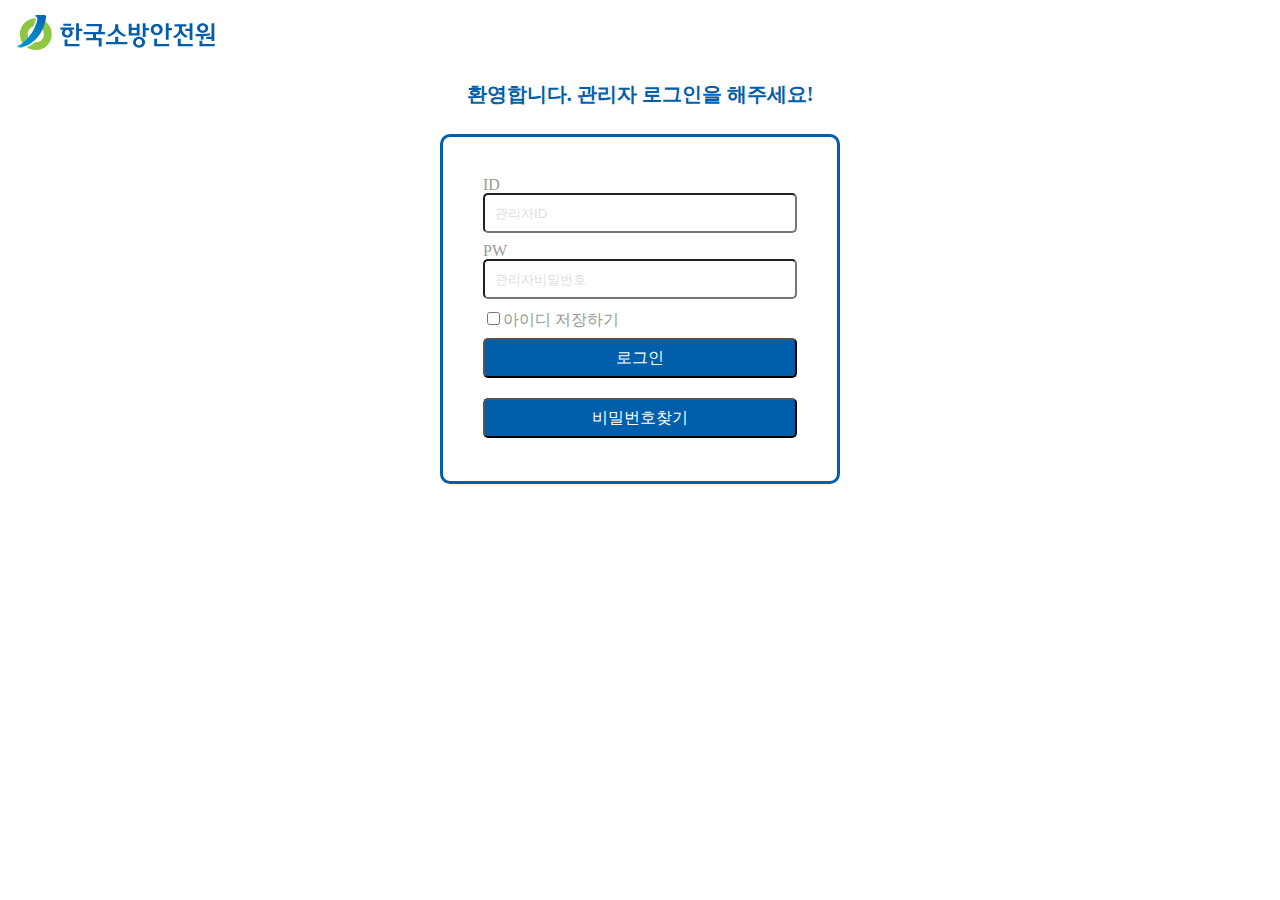
<file: index.html>
<!DOCTYPE html>
<html lang="kr">
<head>
    <meta charset="UTF-8">
    <meta name="viewport" content="width=device-width, initial-scale=1.0">
    <link rel="stylesheet" href="./style.css">
    <title>LoginAdmin</title>
</head>
<body>
    <div class="mainLogo">
        <a href="#"><img src="./src/Logo_kfsi.svg"></a>
    </div>

    <div class="guideMsg">
        <span>환영합니다. 관리자 로그인을 해주세요!</span>
    </div>

    <form method="post" action="#" class="loginForm">
        <label for="text">ID</label>
        <input type="text" name="userID" placeholder="관리자ID">
        <label for="password">PW</label>
        <input type="password" name="userPwd" placeholder="관리자비밀번호">
        <label for="remeber-check">
            <input type="checkbox" id="remember-check">아이디 저장하기
        </label>
        <input type="submit" value="로그인">
        <input type="submit" value="비밀번호찾기">
    </form>

    <script src="./app.js"></script>
</body>
</html>
</file>
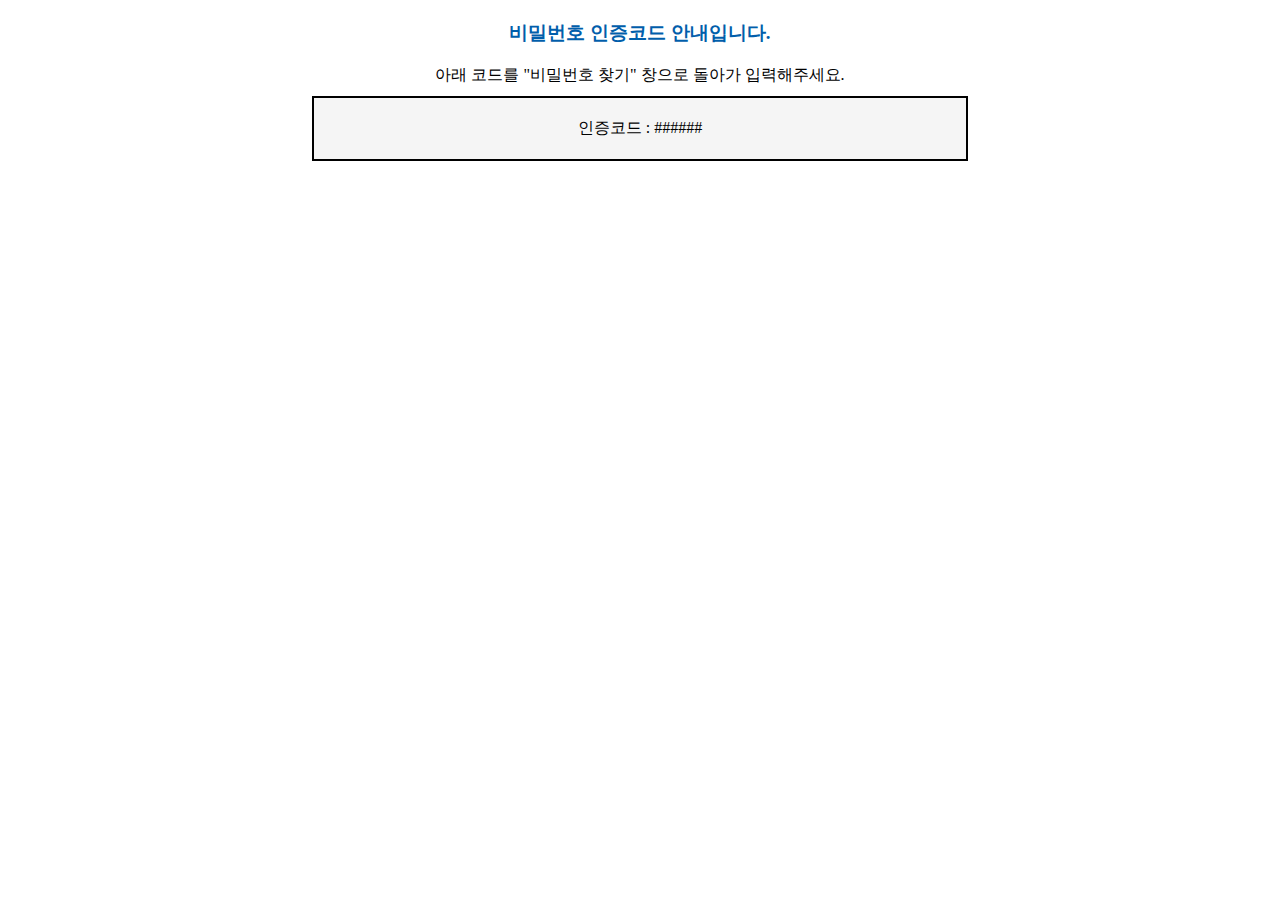
<file: verifyEmailForm.html>
<!DOCTYPE html>
<html lang="kr">
<head>
    <meta charset="UTF-8">
    <meta name="viewport" content="width=device-width, initial-scale=1.0">
    <title>verifyEmailForm</title>
    <style>
        
        h3 {
            margin-top: 20px;
            text-align: center;
            color: #015EAB;
        }
        .guideMsg {
            display: block;
            text-align: center;
            font-weight: 400;
            margin-bottom: 10px;
        }
        .verifyWrapper {
            background-color: whitesmoke;
            text-align: center;
            width: 50%;
            padding: 20px 10px;
            border: 2px solid;
            margin: 0px auto;
        }

    </style>
</head>
<body>
    <h3>비밀번호 인증코드 안내입니다.</h3>
    <span class="guideMsg">아래 코드를 "비밀번호 찾기" 창으로 돌아가 입력해주세요.</span>
    <div class="verifyWrapper">
        <div class="verifyCode">
            <span>인증코드 :</span>
            <span class="verifyNumb">######</span>
        </div>
    </div>
</body>
</html>
</file>
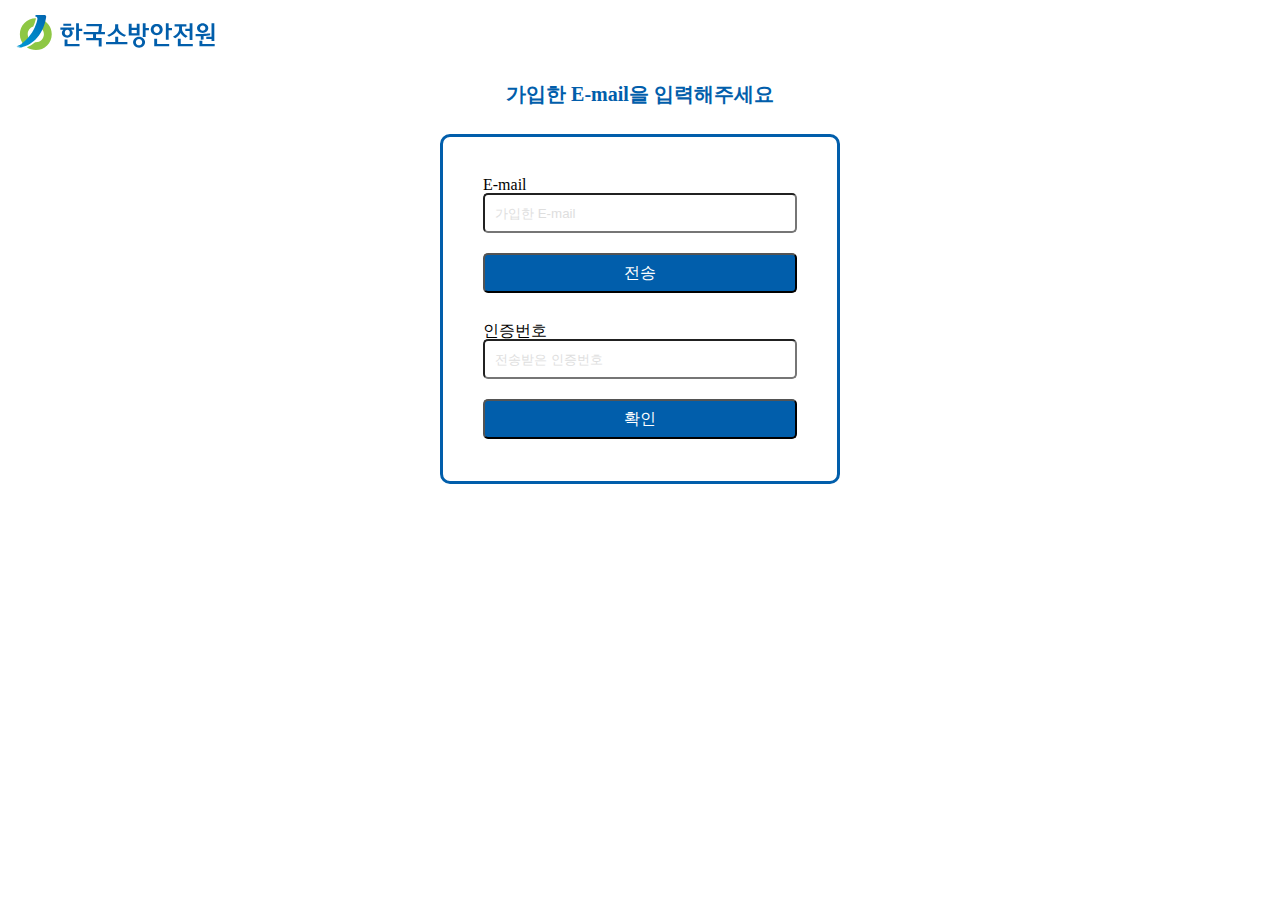
<file: html/pwdSearch.html>
<!DOCTYPE html>
<html lang="kr">
<head>
    <meta charset="UTF-8">
    <meta name="viewport" content="width=device-width, initial-scale=1.0">
    <link rel="stylesheet" href="../css/pwdSearch.css">
    <title>pwdSearch</title>
</head>
<body>
    <div class="mainLogo">
        <a href="#"><img src="../src/Logo_kfsi.svg"></a>
    </div>

    <div class="guideMsg">
        <span>가입한 E-mail을 입력해주세요</span>
    </div>
    <div class="pwdSearchForm">
        <form method="post" action="#" class="pwdSearchEmail">
            <label for="text">E-mail</label>
            <input type="text" name="adminEmail" placeholder="가입한 E-mail">
            <input type="submit" value="전송" class="pwdBtn">
        </form>
    
        <form method="post" action="#" class="pwdVerifyNumb">
            <label for="password">인증번호</label>
            <input type="password" name="verifyNumb" placeholder="전송받은 인증번호">
            <input type="submit" value="확인">
        </form>
    </div>
    <script src="../app.js"></script>
</body>
</html>
</file>
<file: style.css>
@import "./css/components/root.css";
@import "./css/components/mainLayout.css";

.guideMsg {
    color: var(--blue-color);
    text-align: center;
    font-weight: 600;
    font-size: 20px;
    margin-top: 30px;
    margin-bottom: 30px;
}

.loginForm {
    margin: 0 auto;
    width: 400px;
    height: 350px;
    padding: 40px;
    box-sizing: border-box;
    border-radius: 10px;
    border: 3px solid var(--blue-color);
}

.loginForm > input {
    width: 100%;
    height: 40px;
    padding: 0 10px;
    box-sizing: border-box;
    margin-bottom: 10px;
    border-radius: 5px;
    background-color: var(--white-color);
}

.loginForm ::placeholder {
    color: rgb(222,222,222);
}

.loginForm > input[type="submit"] {
    color: var(--white-color);
    font-size: 16px;
    background-color: var(--blue-color);
    margin-top: 10px;
    cursor: pointer;
}

.loginForm > input[type="submit"] :active {
    background-color: white;
    color: var(--blue-color);
}

.loginForm > input[type="checkbox"]{
    display: none;
}
.loginForm > label{
    color: #999999;
}
.loginForm input[type="checkbox"] + label{
    cursor: pointer;
    padding-left: 26px;
    background-image: url("checkbox.png");
    background-repeat: no-repeat;
    background-size: contain;
}
.loginForm input[type="checkbox"]:checked + label{
    background-image: url("checkbox-active.png");
    background-repeat: no-repeat;
    background-size: contain;
</file>
<file: css/pwdSearch.css>
@import "./components/root.css";
@import "./components/mainLayout.css";

.guideMsg {
    color: var(--blue-color);
    text-align: center;
    font-weight: 600;
    font-size: 20px;
    margin-top: 30px;
    margin-bottom: 30px;
}

.guideMsg :hover {
    content: "hello";
}

.pwdSearchForm {
    margin: 0 auto;
    width: 400px;
    height: 350px;
    padding: 40px;
    box-sizing: border-box;
    border-radius: 10px;
    border: 3px solid var(--blue-color);
}

.pwdSearchEmail > input {
    width: 100%;
    height: 40px;
    padding: 0 10px;
    box-sizing: border-box;
    margin-bottom: 10px;
    border-radius: 5px;
    background-color: var(--white-color);
}

.pwdSearchEmail ::placeholder {
    color: rgb(222,222,222);
}

.pwdSearchEmail > input[type="submit"] {
    color: var(--white-color);
    font-size: 16px;
    background-color: var(--blue-color);
    margin-top: 10px;
    cursor: pointer;
}

.pwdVerifyNumb {
    margin-top: 20px;
}

.pwdVerifyNumb > input {
    width: 100%;
    height: 40px;
    padding: 0 10px;
    box-sizing: border-box;
    margin-bottom: 10px;
    border-radius: 5px;
    background-color: var(--white-color);
}

.pwdVerifyNumb ::placeholder {
    color: rgb(222,222,222);
}

.pwdVerifyNumb > input[type="submit"] {
    color: var(--white-color);
    font-size: 16px;
    background-color: var(--blue-color);
    margin-top: 10px;
    cursor: pointer;
}
</file>
